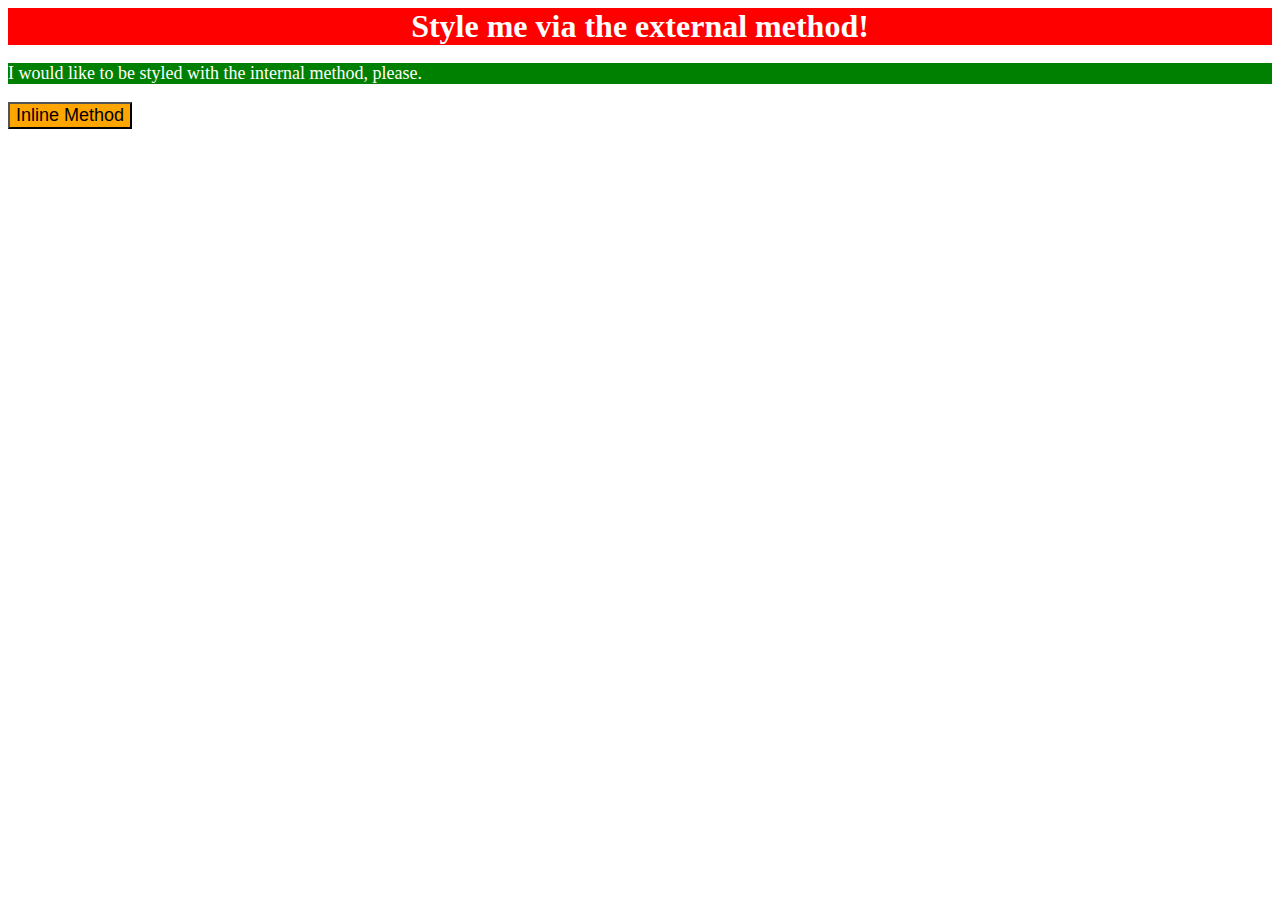
<file: foundations/intro-to-css/01-css-methods/index.html>
<!DOCTYPE html>
<html lang="en">
  <head>
    <link rel="stylesheet" href="styles.css">

    <style>
      p
      {
        background-color: green;
        color: white;
        font-size: 18px;
      }
    </style>

    <meta charset="UTF-8">
    <meta http-equiv="X-UA-Compatible" content="IE=edge">
    <meta name="viewport" content="width=device-width, initial-scale=1.0">
    <title>Methods for Adding CSS</title>
  </head>
  <body>
    <div>Style me via the external method!</div>
    <p>I would like to be styled with the internal method, please.</p>
    <button style="background-color: orange; font-size: 18px;"> Inline Method </button>
  </body>
</html>
</file>
<file: foundations/intro-to-css/01-css-methods/styles.css>
div
{
    background-color: red;
    color: white;
    font-size: 32px;
    text-align: center;
    font-weight: bold;
}
</file>
